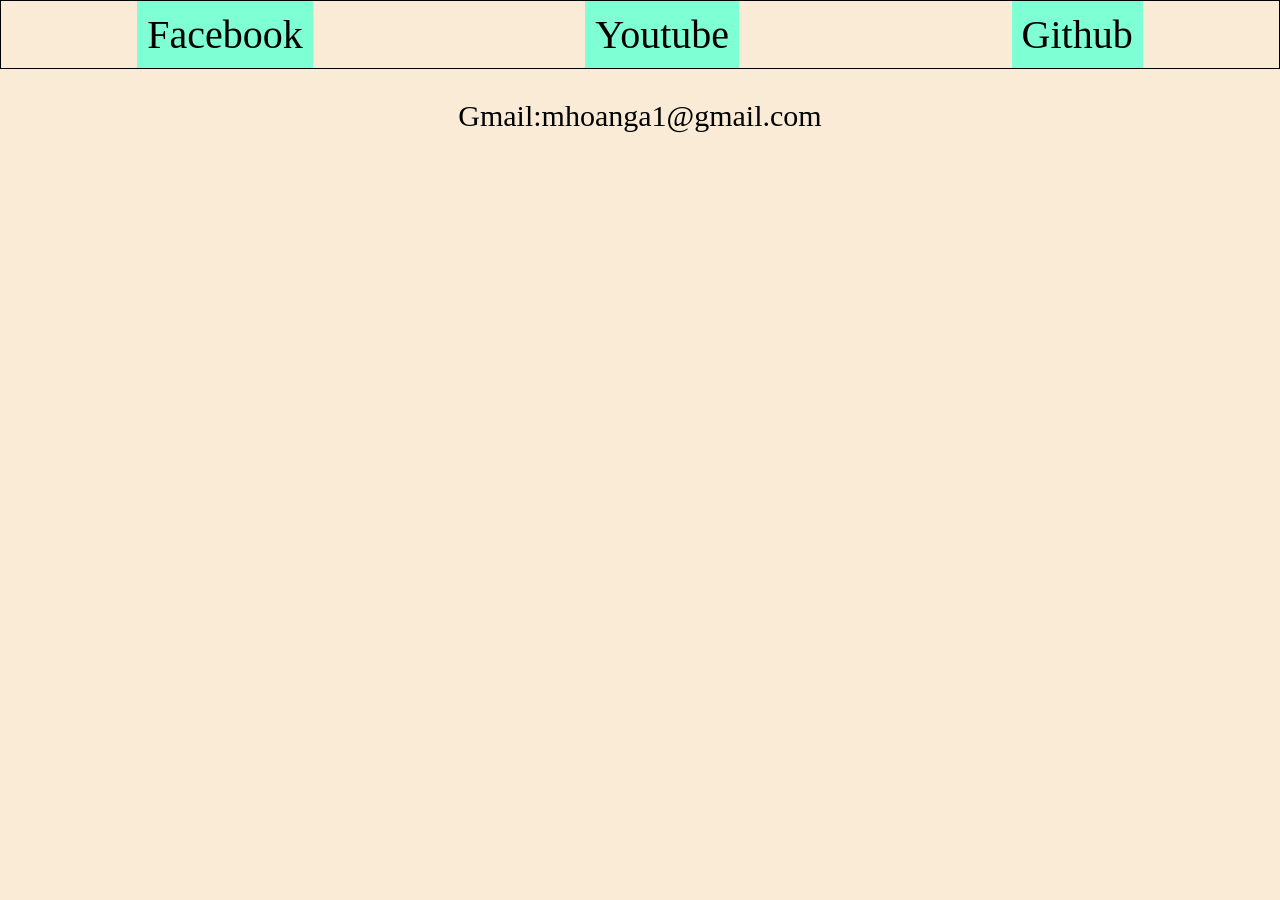
<file: index.html>
<!DOCTYPE html>
<html lang="en">

<head>
    <meta charset="UTF-8">
    <meta http-equiv="X-UA-Compatible" content="IE=edge">
    <meta name="viewport" content="width=device-width, initial-scale=1.0">
    <script src="main.js" defer></script>
    <link rel="stylesheet" href="style.css">
    <title>No title</title>
</head>


<body>

    <ul class="tabs">
        <li data-tab-target = "#fb" class = "tab">Facebook</li>
        <li data-tab-target = "#ytb" class = "tab">Youtube</li>
        <li data-tab-target = "#github" class = "tab">Github</li>
    </ul>



    <div class="tab-content">
        <div id="fb" data-tab-content>
            <h2><a href="https://www.facebook.com/profile.php?id=100026367497267">Facebook</a></h2>
            <img src="fbhoang.JPG" alt="Facebook" class = "image">
        </div>
        <div id="ytb" data-tab-content>
            <h2><a href="https://www.youtube.com/channel/UCYswWYGJAatJE4p4xtCnlZA">Youtube</a></h2>
            <img src="youtubehoang.JPG" alt="Youtube" class = "image">

        </div>

        <div id="github" data-tab-content>
            <h2><a href="https://github.com/twokf">Github</a></h2>
            <img src="githubhoang.JPG" alt="Github" class = "image">

        </div>

    </div>

    <p class="gmail">Gmail:mhoanga1@gmail.com</p>

</body>

</html>
</file>
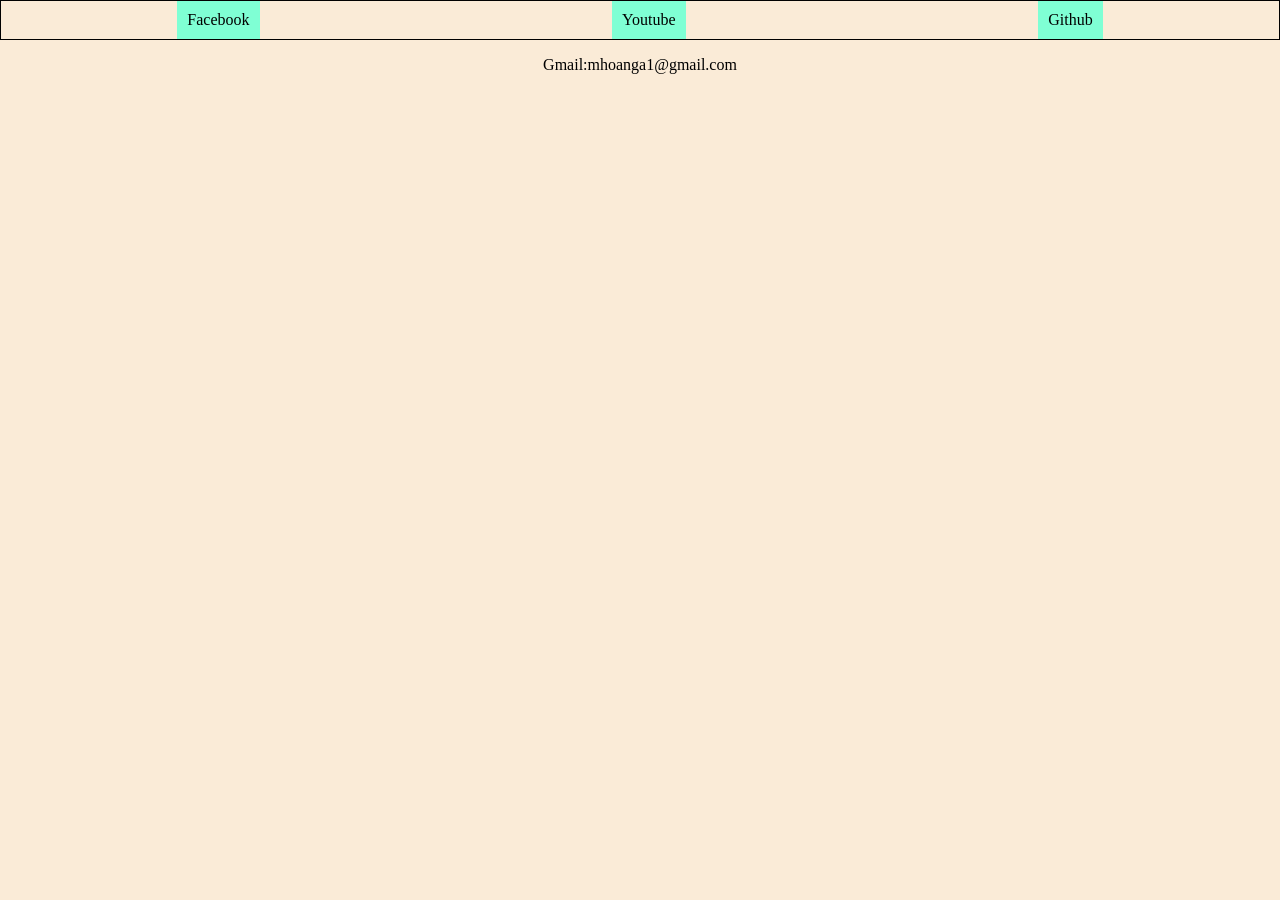
<file: web1/index.html>
<!DOCTYPE html>
<html lang="en">

<head>
    <meta charset="UTF-8">
    <meta http-equiv="X-UA-Compatible" content="IE=edge">
    <meta name="viewport" content="width=device-width, initial-scale=1.0">
    <script src="main.js" defer></script>
    <link rel="stylesheet" href="style.css">
    <title>No title</title>
</head>


<body>

    <ul class="tabs">
        <li data-tab-target = "#fb" class = "tab">Facebook</li>
        <li data-tab-target = "#ytb" class = "tab">Youtube</li>
        <li data-tab-target = "#github" class = "tab">Github</li>
    </ul>



    <div class="tab-content">
        <div id="fb" data-tab-content>
            <h2><a href="https://www.facebook.com/profile.php?id=100026367497267">Facebook</a></h2>
            <img src="/images/fbhoang.PNG" alt="Facebook" class = "image">
        </div>

        <div id="ytb" data-tab-content>
            <h2><a href="https://www.youtube.com/channel/UCYswWYGJAatJE4p4xtCnlZA">Youtube</a></h2>
            <img src="/images/youtubehoang.PNG" alt="Youtube" class = "image">

        </div>

        <div id="github" data-tab-content>
            <h2><a href="https://github.com/twokf">Github</a></h2>
            <img src="/images/githubhoang.PNG" alt="Github" class = "image">

        </div>

    </div>

    <p class="gmail">Gmail:mhoanga1@gmail.com</p>

</body>

</html>
</file>
<file: style.css>
[data-tab-content]
{
    display: none;
}

.active[data-tab-content]
{
    display: block;
}
body
{
    padding: 0;
    margin: 0;
}


.tabs
{
    display: flex;
    justify-content: space-around;
    list-style-type: none;
    margin: 0;
    padding: 0;
    border: 1px solid black;
    font-size: 40px;
}
div
{
    display: flex;
    justify-content: space-around;
    text-align: center;
    font-size: large;
}

body
{
    background-color: antiquewhite;
}
.tab
{
    cursor: pointer;
    padding: 10px;
}
.tab:hover
{
    background-color: aqua;
}
.tab
{
    background-color: aquamarine;
}
.image
{
    width: 800px;

}
.gmail
{
    display: flex;
    justify-content: space-around;
    text-align: center;
    position:relative;
        bottom: -100%;
    font-size: 30px;
}
</file>
<file: web1/style.css>
[data-tab-content]
{
    display: none;
}

.active[data-tab-content]
{
    display: block;
}
body
{
    padding: 0;
    margin: 0;
}


.tabs
{
    display: flex;
    justify-content: space-around;
    list-style-type: none;
    margin: 0;
    padding: 0;
    border: 1px solid black;
}
div
{
    display: flex;
    justify-content: space-around;
    text-align: center;
}

body
{
    background-color: antiquewhite;
}
.tab
{
    cursor: pointer;
    padding: 10px;
}
.tab:hover
{
    background-color: aqua;
}
.tab
{
    background-color: aquamarine;
}
.image
{
    width: 400px;

}
.gmail
{
    display: flex;
    justify-content: space-around;
    text-align: center;
    position:relative;
        bottom: -100%;
}
</file>
